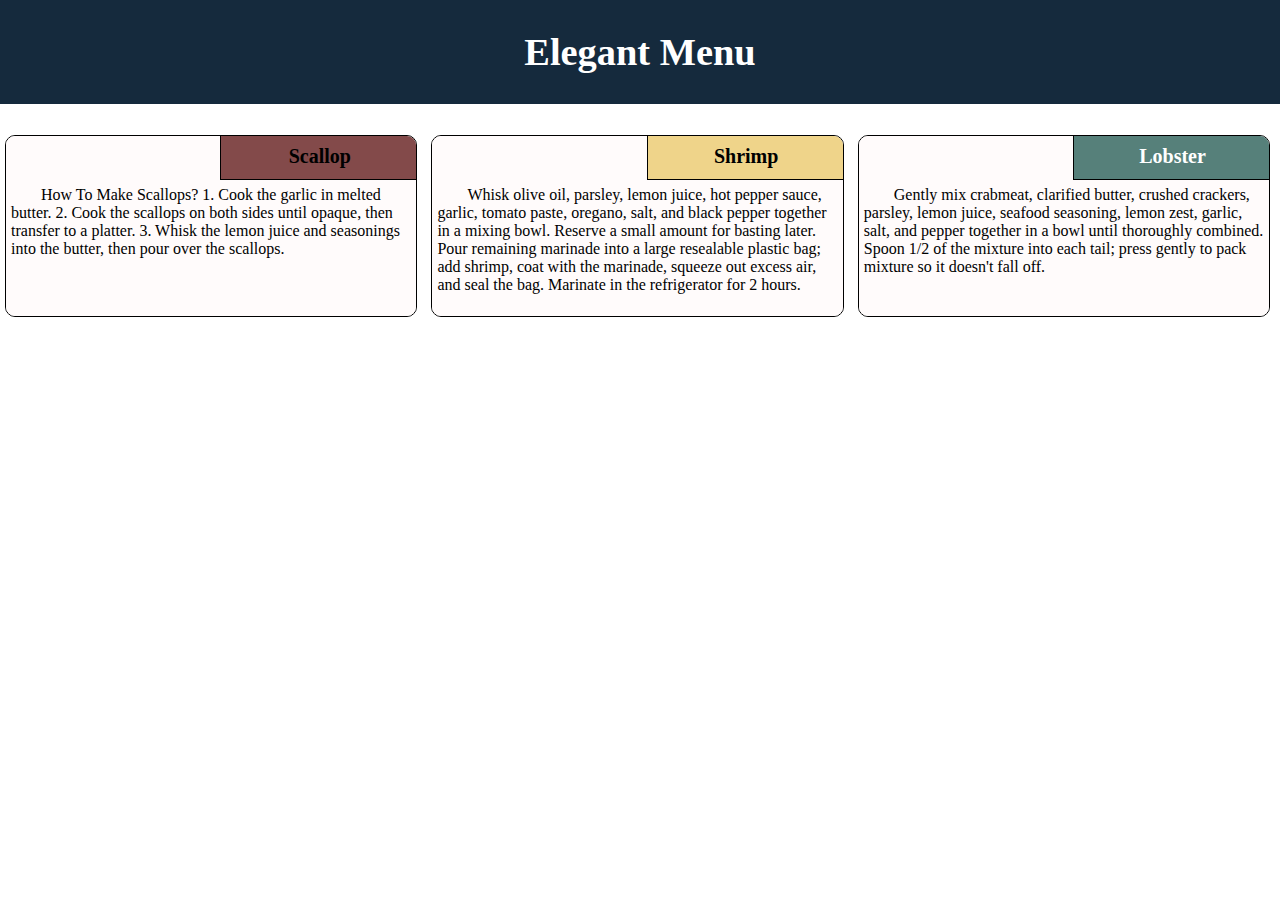
<file: index.html>
<!DOCTYdivE html>
<html lang="en">
<head>
    <meta charset="UTF-8">
    <meta name="viewport" content="width=device-width, initial-scale=1.0">
    <title>Elegant Menu</title>
    <link rel="stylesheet" href="styles.css"
</head>
<body>
  <header>
    <h1>Elegant Menu</h1>
  </header>
    <div class="container">
      <div class="section1">
        <h2 id="sca">Scallop </h2>
        <p>How To Make Scallops?
          1. Cook the garlic in melted butter.
          2. Cook the scallops on both sides until opaque, then transfer to a platter.
          3. Whisk the lemon juice and seasonings into the butter, then pour over the scallops.</p>
      </div>
      <div class="section2">
        <h2 id="shr">Shrimp </h2>
        <p>Whisk olive oil, parsley, lemon juice, hot pepper sauce, garlic, tomato paste, oregano, salt,
            and black pepper together in a mixing bowl. Reserve a small amount for basting later. Pour remaining
            marinade into a large resealable plastic bag; add shrimp, coat with the marinade, squeeze out excess air,
            and seal the bag. Marinate in the refrigerator for 2 hours.</p>
      </div>
      <div class="section3">
        <h2 id="lob">Lobster </h2>
        <p>Gently mix crabmeat, clarified butter, crushed crackers, parsley, 
          lemon juice, seafood seasoning, lemon zest, garlic, salt, and pepper
          together in a bowl until thoroughly combined.
          Spoon 1/2 of the mixture into each tail; press gently to pack mixture so it doesn't fall off.
        </p>
      </div>
    </div>
</body>
</html>
</file>
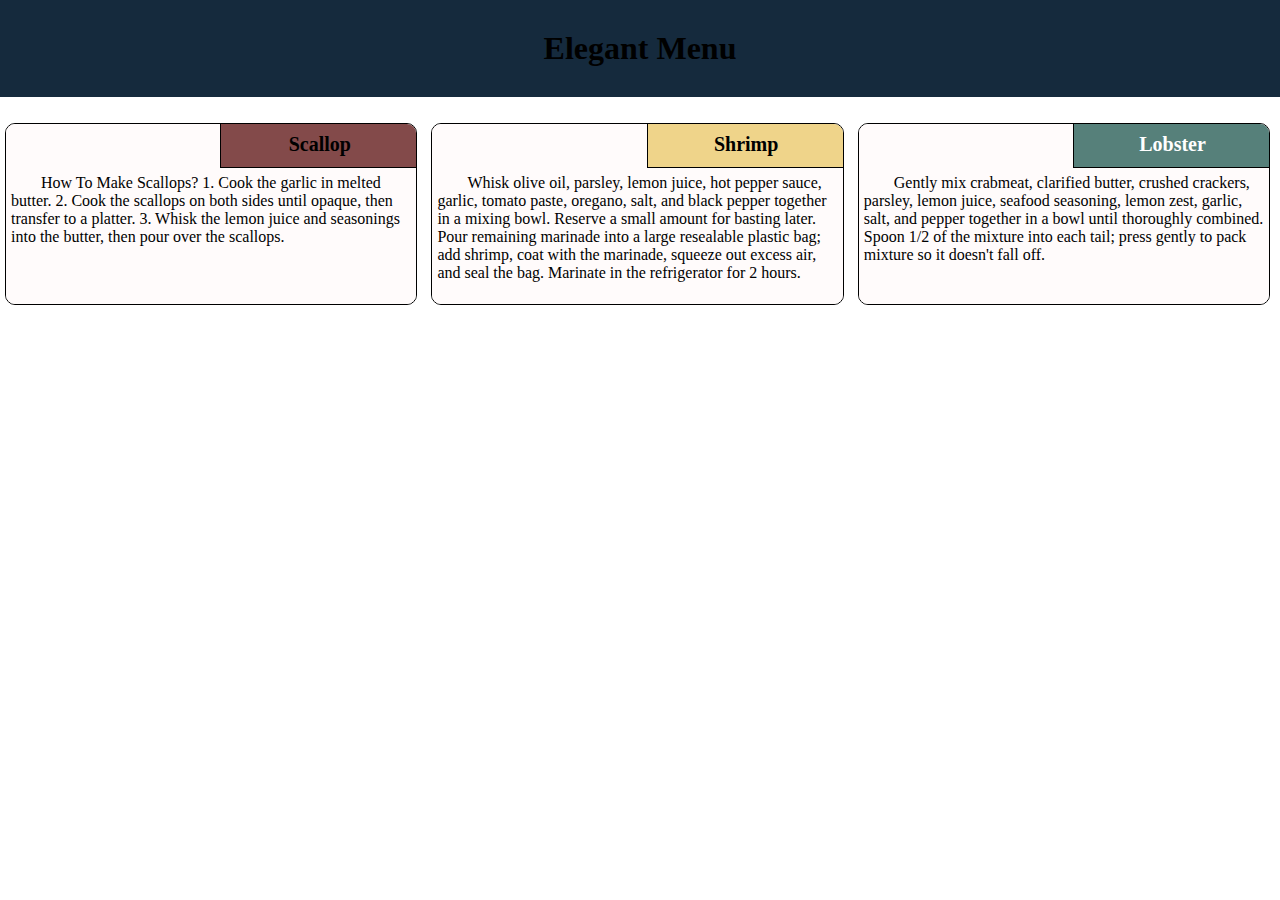
<file: Module-2-index.html>
<!DOCTYdivE html>
<html lang="en">
<head>
    <meta charset="UTF-8">
    <meta name="viewport" content="width=device-width, initial-scale=1.0">
    <title>Elegant Menu</title>
    <link rel="stylesheet" href="styles.css"
</head>
<body>
     <h1>Elegant Menu</h1>
    <div class="container">
      <div class="section1">
        <h2 id="sca">Scallop <a href="https://www.allrecipes.com/recipe/132358/easy-garlic-lemon-scallops/"target="_blank"></a></h2>
        <p>How To Make Scallops?
          1. Cook the garlic in melted butter.
          2. Cook the scallops on both sides until opaque, then transfer to a platter.
          3. Whisk the lemon juice and seasonings into the butter, then pour over the scallops.</p>
      </div>
      <div class="section2">
        <h2 id="shr">Shrimp <a href="https://www.allrecipes.com/recipe/143394/grilled-garlic-and-herb-shrimp/" target="_blank"></a></h2>
        <p>Whisk olive oil, parsley, lemon juice, hot pepper sauce, garlic, tomato paste, oregano, salt,
            and black pepper together in a mixing bowl. Reserve a small amount for basting later. Pour remaining
            marinade into a large resealable plastic bag; add shrimp, coat with the marinade, squeeze out excess air,
            and seal the bag. Marinate in the refrigerator for 2 hours.</p>
      </div>
      <div class="section3">
        <h2 id="lob">Lobster <a href="https://www.allrecipes.com/recipe/219981/crab-stuffed-lobster-tail/"target="_blank"></a></h2>
        <p>Gently mix crabmeat, clarified butter, crushed crackers, parsley, 
          lemon juice, seafood seasoning, lemon zest, garlic, salt, and pepper
          together in a bowl until thoroughly combined.
          Spoon 1/2 of the mixture into each tail; press gently to pack mixture so it doesn't fall off.
        </p>
      </div>
    </div>
</body>
</html>
</file>
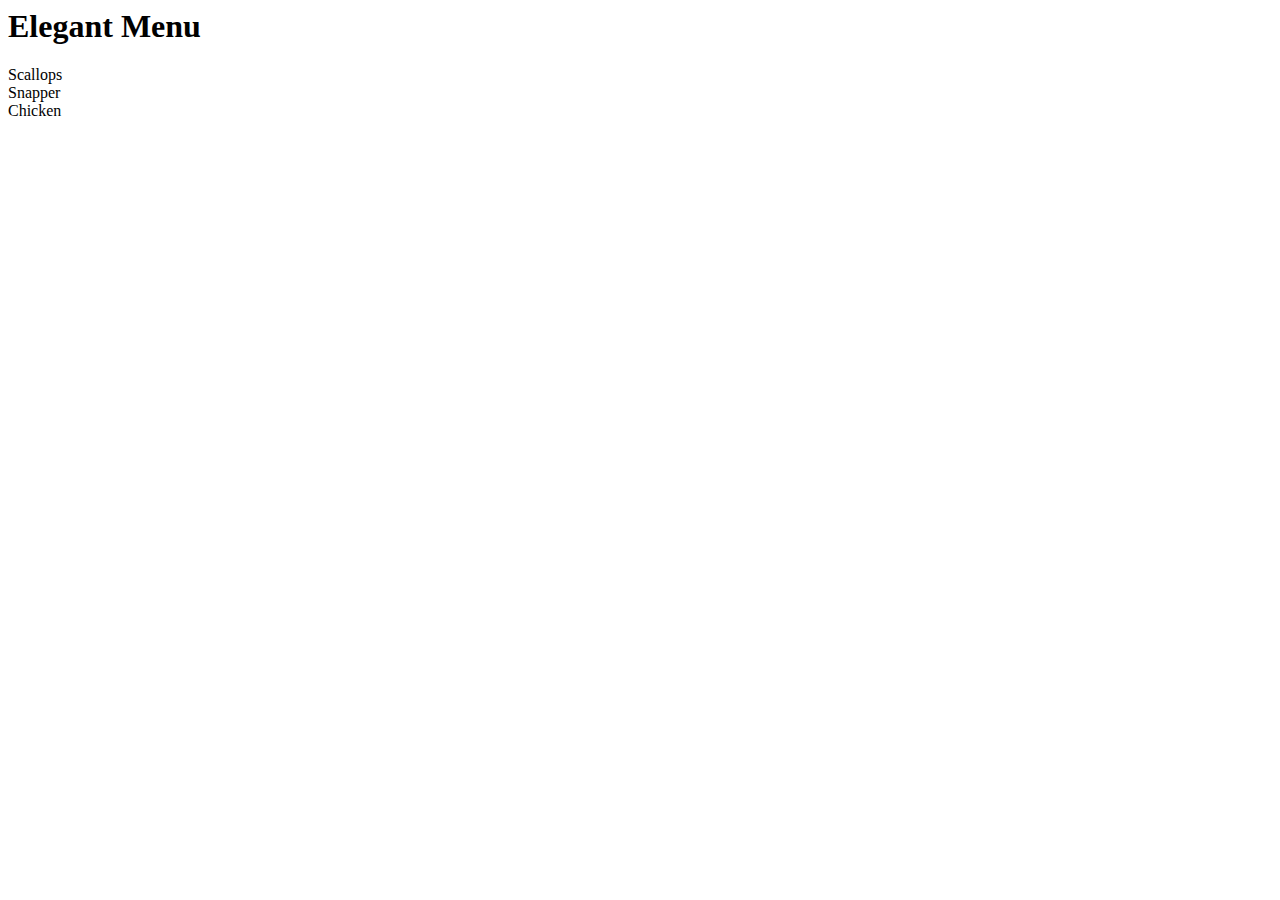
<file: Module2/Module2 index.html>
<!DOCTYdivE html>
<html lang="en">
<head>
    <meta charset="UTF-8">
    <meta name="viewdivort" content="width=device-width, initial-scale=1.0">
    <title>Elegant Menu</title>
</head>
<body>
    <h1>Elegant Menu</h1>
    <div class="row"></div>
        <div class="scal-lg-3 scal-md-3">Scallops</div>
        <div class="snap-lg-3 snadiv-md-3">Snapper</div>
        <div class="chic-lg-3 chic-md-3">Chicken</div>
</body>
</html>
</file>
<file: styles.css>
body {
    font-family: 'Times New Roman', Times, serif;
    background-color:white;
    margin: 0;
   }
  header {
    text-align: center;
    font-size: 1.2em;
    color: white;


  } 
   
  h1 {
    text-align: center;
    padding-top: 30px;
    padding-right: 0px;
    padding-bottom: 30px;
    padding-left: 0px;
    background-color: rgba(14, 36, 56, 0.971);
    
    

  }
  
  
  p {
    padding: 5px;
    text-align: left;
    margin-top: 45px;
    text-indent: 30px;
  }


  .container {
    position: relative;
    padding: 5;
    max-height: 100%;
    max-width: 100%

    
  }
  .section1, .section2, .section3 {
    border: solid rgb(8, 8, 8);
    position: relative;
    height: 180px;
    background-color: rgb(255, 251, 251);
    border-radius: 10px;
    border: 1px solid black;
    margin-right: 5px;
    

  }
  .section1, .section2 {
    display: flex;

} 

  #sca {
    background-color: rgb(131, 74, 74);
    color: black;
    border: 1px solid black;

  }

  #shr {
    background-color: rgba(239, 211, 135, 0.971);
    border: 1px solid black;

  }  

  #lob {
    background-color: rgba(81, 124, 118, 0.971);
    color: white;
    border: 1px solid black;

  }

  h2 {
    position: absolute;
    text-align: center;
    display: flex;
    justify-content: center;
    align-items: center;
    margin: 0%;
    top: -3;
    right: -3;
    width: 48%;
    height: 25%;
    font-size: 125%;
  }

 

  
  /* Desktop view - 992px and above */
  @media (min-width: 992px) {
    .container {
      justify-content: space-between;
      display: flex;
    }
    .section1, .section2, .section3 {
      width: 32.3%;
      overflow: scroll; 
      
    }
 
  }
  
  /* Tablet view - between 768px and 991px */
  @media (min-width: 768px) and (max-width: 991px) {
    .container {
        display: inline-block;
        grid-auto-flow: row;
    }
   
    .section1, .section2, .section3 {
      width: 49%;
      overflow: scroll;
      margin-bottom: 15px;
    
    }

    .section1 {
      float: left;  
    }

    .section2 {
       float: right;
    }
    .section1, .section2 {
        display: flex;
        justify-content: space-between;
    }
    
    .section3 {
      width: 100%;
      overflow: scroll;
      
    }
  }
  
  /* Mobile view - 767px and below */
  @media (max-width: 767px) {
    .section1, .section2, .section3 {
      flex: 100%;
      min-width: 100%;
      overflow: scroll;
      margin-bottom: 15px;

      

    }
  }
</file>
